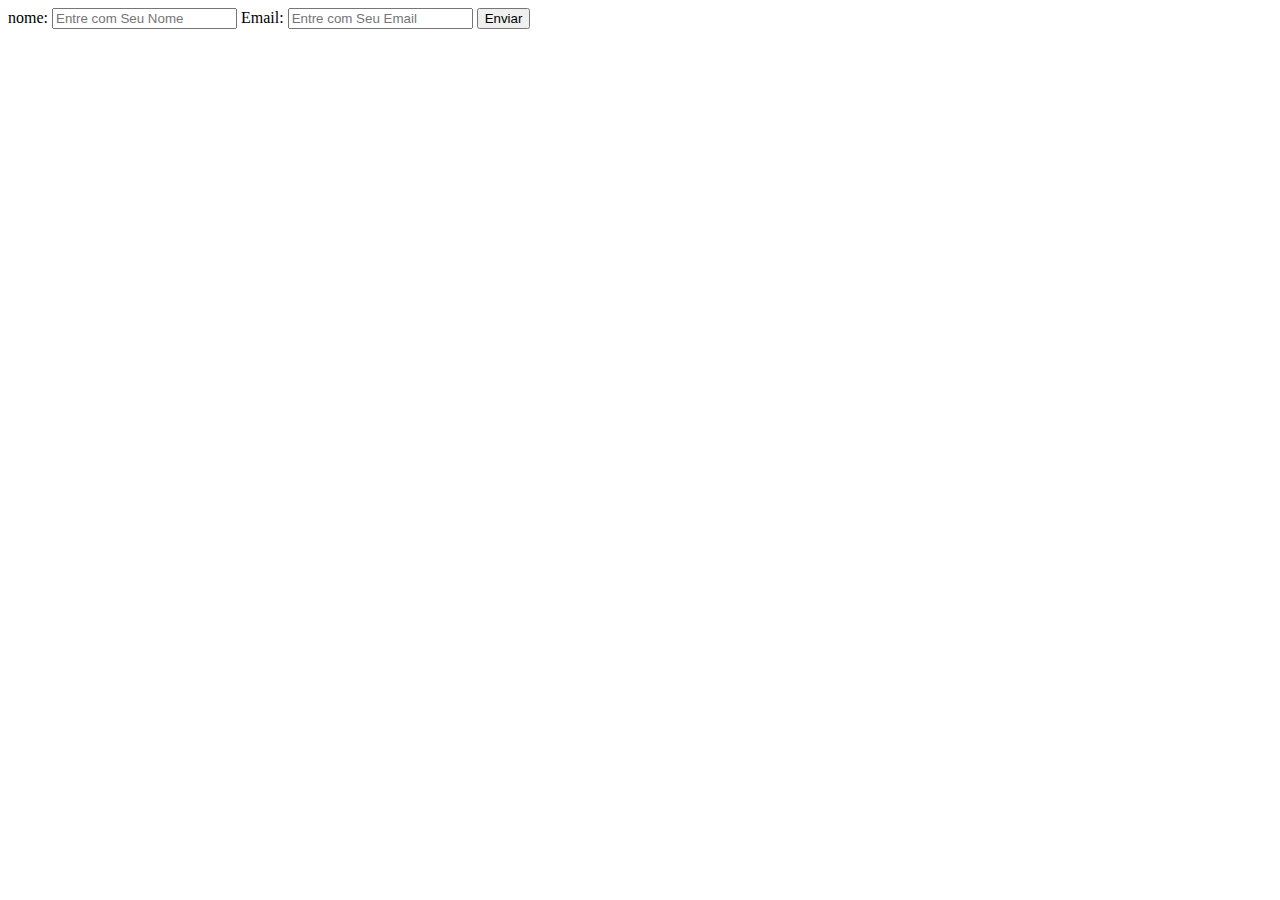
<file: index.html>
<!DOCTYPE html>
<html lang="tp-br">
<head>
    <meta charset="UTF-8">
    <meta name="viewport" content="width=device-width, initial-scale=1.0">
    <title>Document</title>
</head>
<body>
    <form>
        <label>nome:</label>
        <input type="text" name="nome" placeholder="Entre com Seu Nome">
        <label>Email:</label>
        <input type="email" name="email " placeholder="Entre com Seu Email">
        <button type="submit">Enviar</button>


    </form>
</body>
</html>
</file>
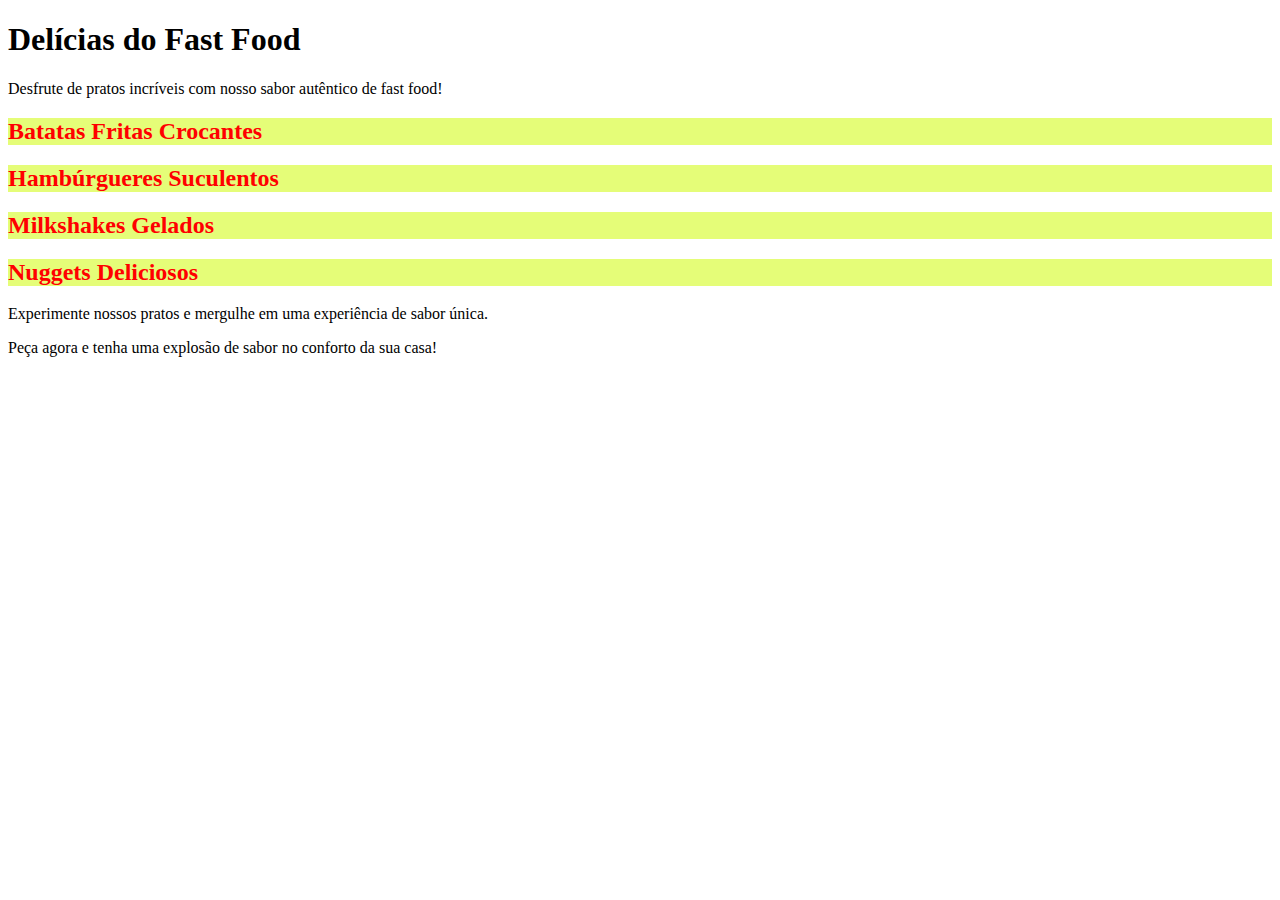
<file: css/index.html>
<!DOCTYPE html>
<html lang="en">
<head>
 <meta charset="UTF-8">
 <meta name="viewport" content="width=device-width, initial-scale=1.0">
 <title>Anúncio de Comida - Fast Food</title>
 <link rel="stylesheet" href="styles.css">
</head>
<body>
 <div class="banner">
    <h1>Delícias do Fast Food</h1>
    <p>Desfrute de pratos incríveis com nosso sabor autêntico de fast food!</p>
 </div>
 <h2 class="hex-colorido">Batatas Fritas Crocantes</h2>
 <h2 class="hex-colorido">Hambúrgueres Suculentos</h2>
 <h2 class="hex-colorido">Milkshakes Gelados</h2>
 <h2 class="hex-colorido">Nuggets Deliciosos</h2>
 <p>Experimente nossos pratos e mergulhe em uma experiência de sabor única.</p>
 <p>Peça agora e tenha uma explosão de sabor no conforto da sua casa!</p>
</body>
</html>
</file>
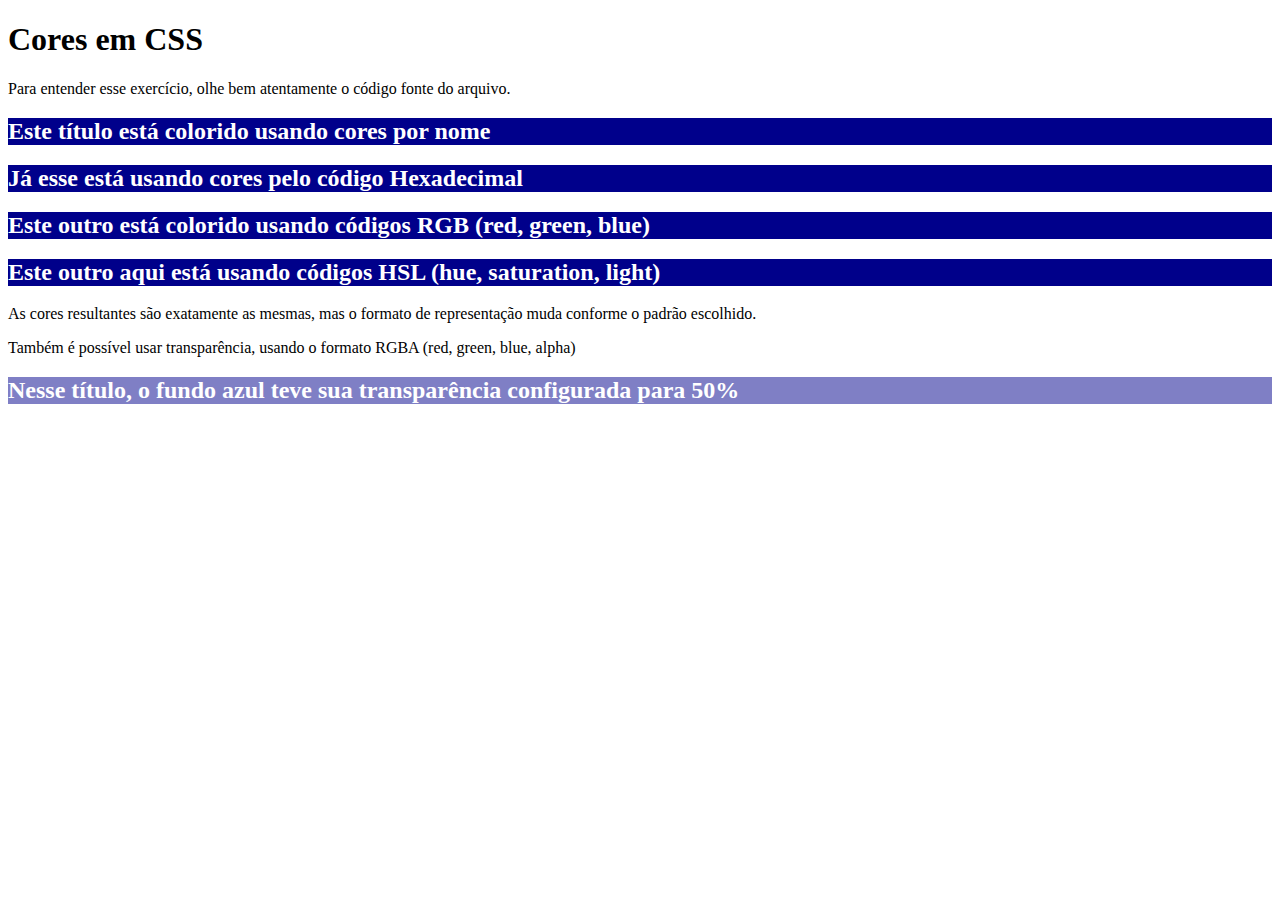
<file: cores.html>
<!DOCTYPE html>
<html lang="en">
<head>
    <meta charset="UTF-8">
    <meta name="viewport" content="width=device-width, initial-scale=1.0">
    <title>Document</title>
</head>
<body>
    
        <h1>Cores em CSS</h1>
        <p>Para entender esse exercício, olhe bem atentamente o código fonte do arquivo.</p>
        <h2 style="background-color: darkblue; color: white;">Este título está colorido usando cores por
       nome</h2>
        <h2 style="background-color: #00008b; color: #ffffff;">Já esse está usando cores pelo código
       Hexadecimal</h2>
        <h2 style="background-color: rgb(0, 0, 139); color: rgb(255, 255, 255);">Este outro está colorido
       usando códigos RGB (red, green, blue)</h2>
        <h2 style="background-color: hsl(240, 100%, 27%); color: hsl(0, 0%, 100%);">Este outro aqui
       está usando códigos HSL (hue, saturation, light)</h2>
        <p>As cores resultantes são exatamente as mesmas, mas o formato de representação muda
       conforme o padrão escolhido.</p>
        <p>Também é possível usar transparência, usando o formato RGBA (red, green, blue,
       alpha)</p>
        <h2 style="background-color: rgba(0, 0, 139, 0.5); color: white;">Nesse título, o fundo azul teve
       sua transparência configurada para 50%</h2>
       
</body>
</html>
</file>
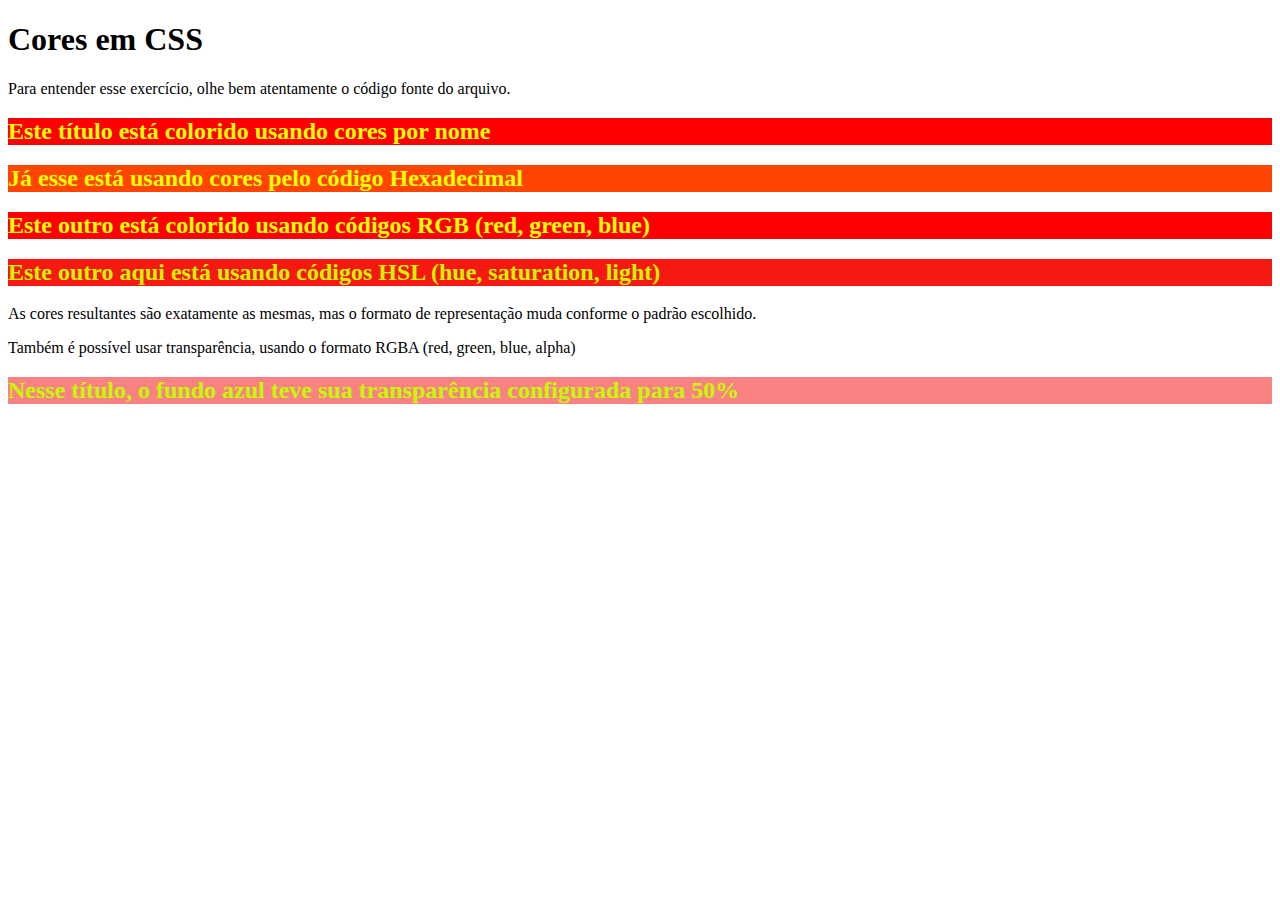
<file: cores2.html>
<!DOCTYPE html>
<html lang="en">
<head>
    <meta charset="UTF-8">
    <meta name="viewport" content="width=device-width, initial-scale=1.0">
    <title>Document</title>
</head>
<body>
    
        <h1>Cores em CSS</h1>
        <p>Para entender esse exercício, olhe bem atentamente o código fonte do arquivo.</p>
        <h2 style="background-color: red; color: yellow;">Este título está colorido usando cores por
       nome</h2>
        <h2 style="background-color: #FF4500; color: #FFFF00;">Já esse está usando cores pelo código
       Hexadecimal</h2>
        <h2 style="background-color: rgb(255, 0, 0); color: rgb(255, 255, 0);">Este outro está colorido
       usando códigos RGB (red, green, blue)</h2>
        <h2 style="background-color: hsla(2, 97%, 49%, 0.945); color: hsl(69, 98%, 48%);">Este outro aqui
       está usando códigos HSL (hue, saturation, light)</h2>
        <p>As cores resultantes são exatamente as mesmas, mas o formato de representação muda
       conforme o padrão escolhido.</p>
        <p>Também é possível usar transparência, usando o formato RGBA (red, green, blue,
       alpha)</p>
        <h2 style="background-color: rgba(248, 5, 5, 0.5); color: rgb(196, 250, 2);">Nesse título, o fundo azul teve
       sua transparência configurada para 50%</h2>
       
</body>
</html>
</file>
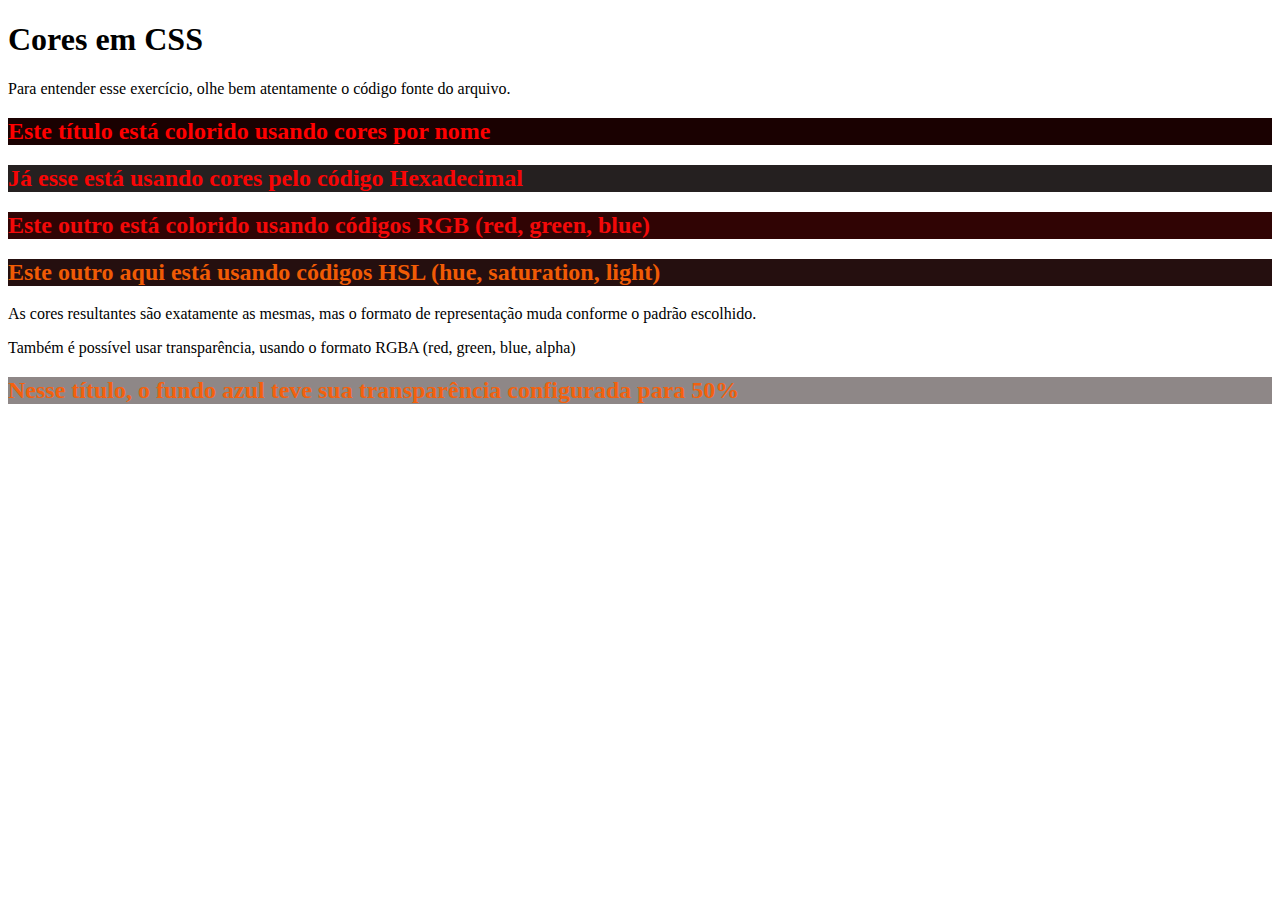
<file: cores3.html>
<!DOCTYPE html>
<html lang="en">
<head>
    <meta charset="UTF-8">
    <meta name="viewport" content="width=device-width, initial-scale=1.0">
    <title>Document</title>
</head>
<body>
    
        <h1>Cores em CSS</h1>
        <p>Para entender esse exercício, olhe bem atentamente o código fonte do arquivo.</p>
        <h2 style="background-color: rgb(26, 1, 1); color: red;">Este título está colorido usando cores por
       nome</h2>
        <h2 style="background-color: #252020; color: #f80505;">Já esse está usando cores pelo código
       Hexadecimal</h2>
        <h2 style="background-color: rgb(48, 4, 4); color: rgb(243, 9, 9);">Este outro está colorido
       usando códigos RGB (red, green, blue)</h2>
        <h2 style="background-color: hsla(0, 91%, 5%, 0.945); color: hsl(22, 96%, 48%);">Este outro aqui
       está usando códigos HSL (hue, saturation, light)</h2>
        <p>As cores resultantes são exatamente as mesmas, mas o formato de representação muda
       conforme o padrão escolhido.</p>
        <p>Também é possível usar transparência, usando o formato RGBA (red, green, blue,
       alpha)</p>
        <h2 style="background-color: rgba(29, 16, 16, 0.5); color: rgba(250, 95, 6, 0.945);">Nesse título, o fundo azul teve
       sua transparência configurada para 50%</h2>
       
</body>
</html>
</file>
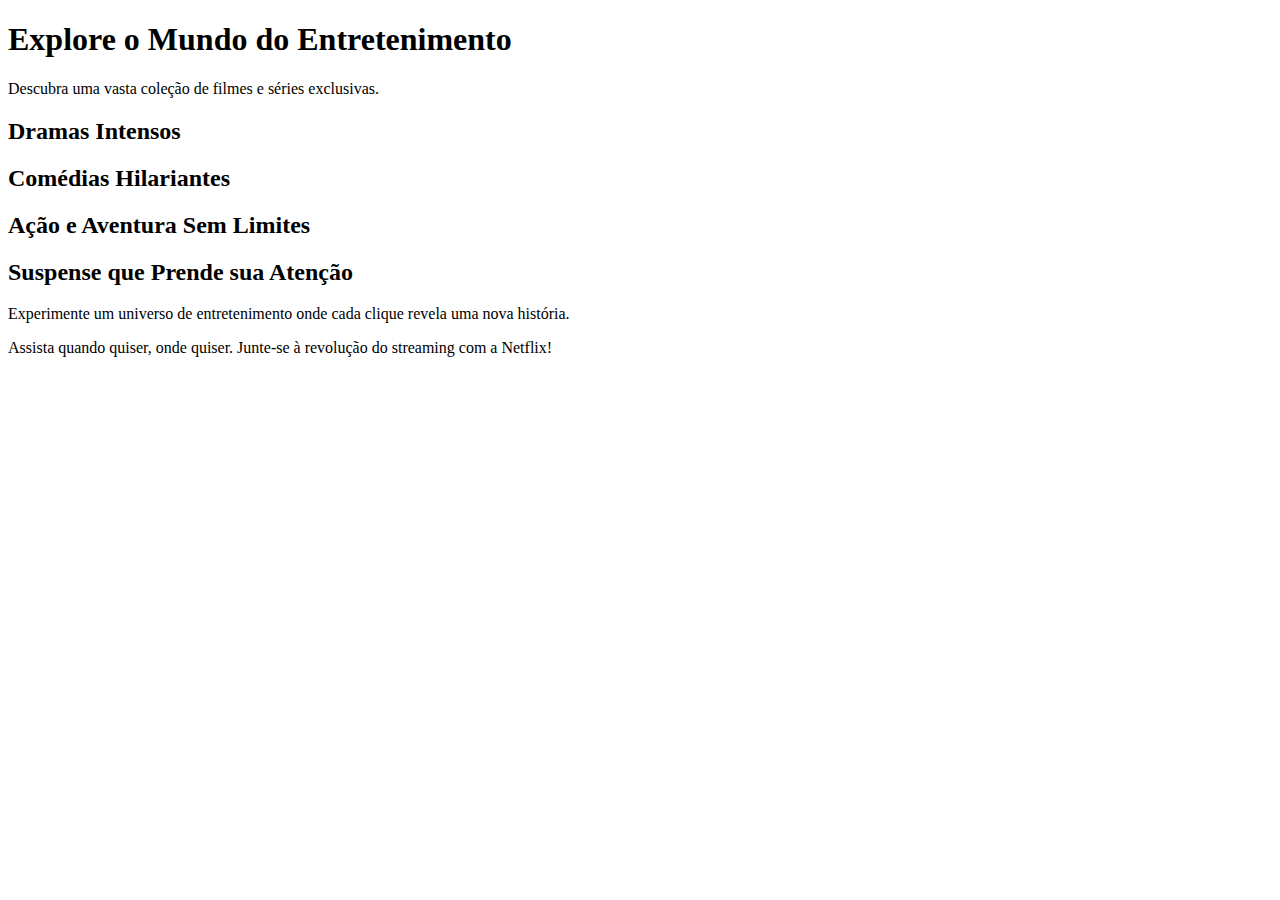
<file: css/filme-series.html>
<!DOCTYPE html>
<html lang="en">
<head>
 <meta charset="UTF-8">
 <meta name="viewport" content="width=device-width, initial-scale=1.0">
 <title>Anúncio de Filmes e Séries - Netflix</title>
 <link rel="stylesheet" href="styles.css">
</head>
<body class="bodyfilmes-series">
 <div class="banner">
    <h1>Explore o Mundo do Entretenimento</h1>
    <p>Descubra uma vasta coleção de filmes e séries exclusivas.</p>
 </div>
 <h2 class="hex-colorido-filmes">Dramas Intensos</h2>
 <h2 class="hex-colorido-filmes">Comédias Hilariantes</h2>
 <h2 class="hex-colorido-filmes">Ação e Aventura Sem Limites</h2>
 <h2 class="hex-colorido-filmes">Suspense que Prende sua Atenção</h2>
 <p>Experimente um universo de entretenimento onde cada clique revela uma nova história.</p>
 <p>Assista quando quiser, onde quiser. Junte-se à revolução do streaming com a Netflix!</p>
</body>
</html>
</file>
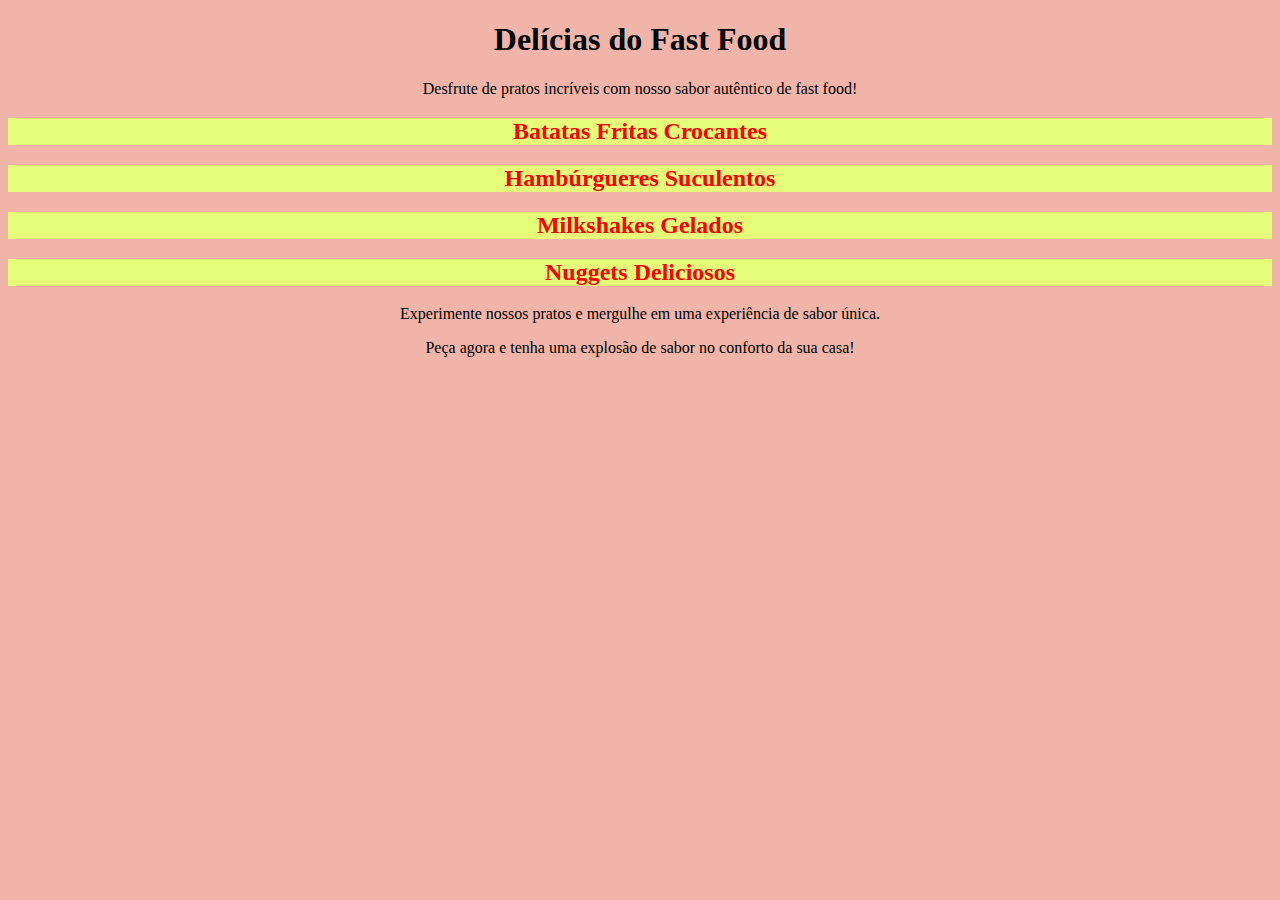
<file: css/hamburgueria.html>
<!DOCTYPE html>
<html lang="en">
<head>
 <meta charset="UTF-8">
 <meta name="viewport" content="width=device-width, initial-scale=1.0">
 <title>Cores em CSS</title>
 <link rel="stylesheet" href="styles.css">
</head>
<body class="body">
 <h1>Delícias do Fast Food</h1>
 <p>Desfrute de pratos incríveis com nosso sabor autêntico de fast food!</p>
 
 <h2 class="hex-colorido">Batatas Fritas Crocantes</h2>
 <h2 class="hex-colorido">Hambúrgueres Suculentos</h2>
 <h2 class="hex-colorido">Milkshakes Gelados</h2>
 <h2 class="hex-colorido">Nuggets Deliciosos</h2>
 
 
 <p>Experimente nossos pratos e mergulhe em uma experiência de sabor única.
</p>
<p>Peça agora e tenha uma explosão de sabor no conforto da sua casa!
</p>
</body>
</html>
</file>
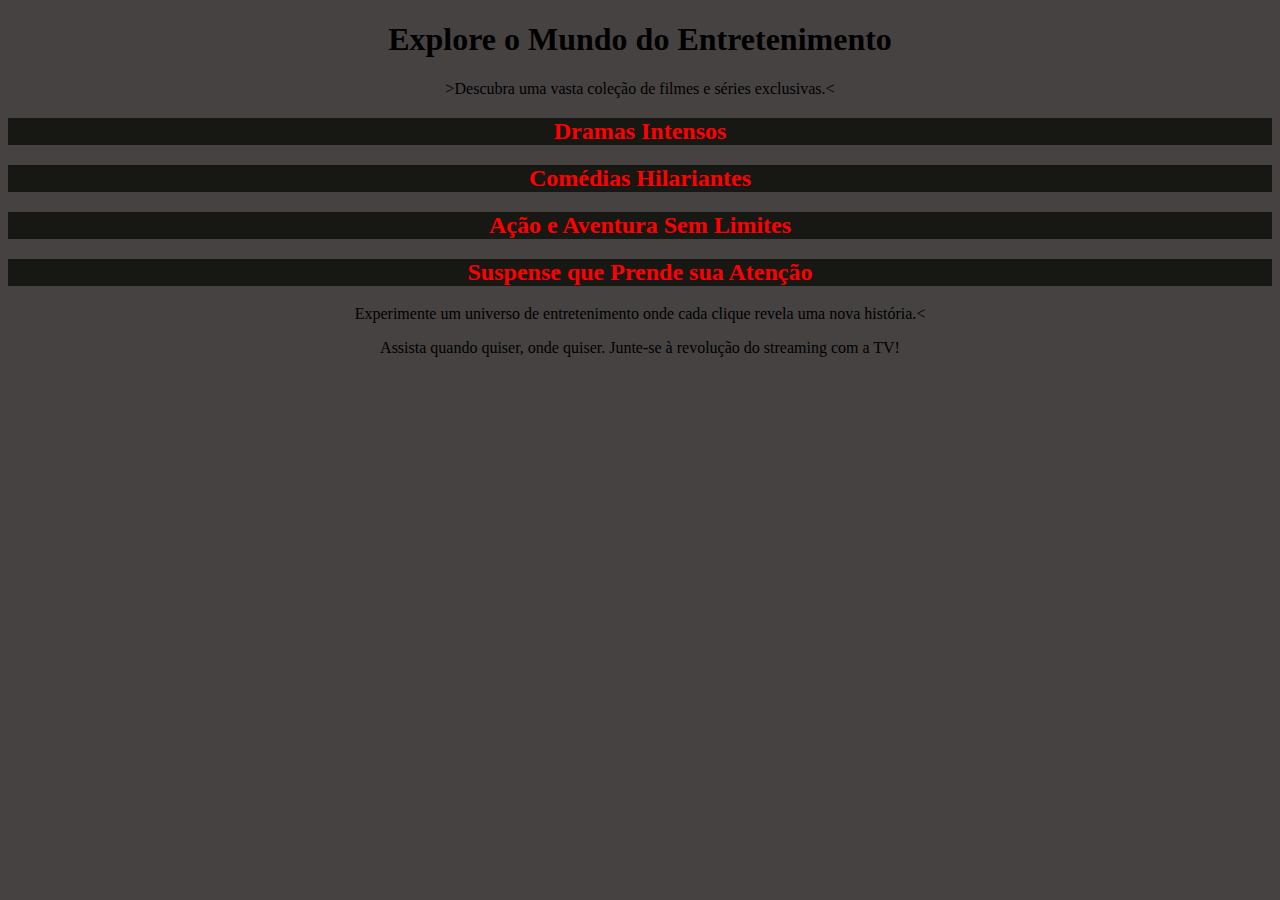
<file: css/netflix.html>
<!DOCTYPE html>
<html lang="en">
<head>
 <meta charset="UTF-8">
 <meta name="viewport" content="width=device-width, initial-scale=1.0">
 <title>Cores em CSS</title>
 <link rel="stylesheet" href="styles.css">
</head>
<body class="bodynetflix">
 <h1>Explore o Mundo do Entretenimento</h1>
 <p>>Descubra uma vasta coleção de filmes e séries exclusivas.<</p>
 
 <h2 class="hex-coloridonetflix">Dramas Intensos</h2>
 <h2 class="hex-coloridonetflix">Comédias Hilariantes</h2>
 <h2 class="hex-coloridonetflix">Ação e Aventura Sem Limites</h2>
 <h2 class="hex-coloridonetflix"> Suspense que Prende sua Atenção</h2>
 
 
 <p>Experimente um universo de entretenimento onde cada clique revela uma nova
    história.<
</p>
<p>Assista quando quiser, onde quiser. Junte-se à revolução do streaming com a TV!
</p>
</body>
</html>
</file>
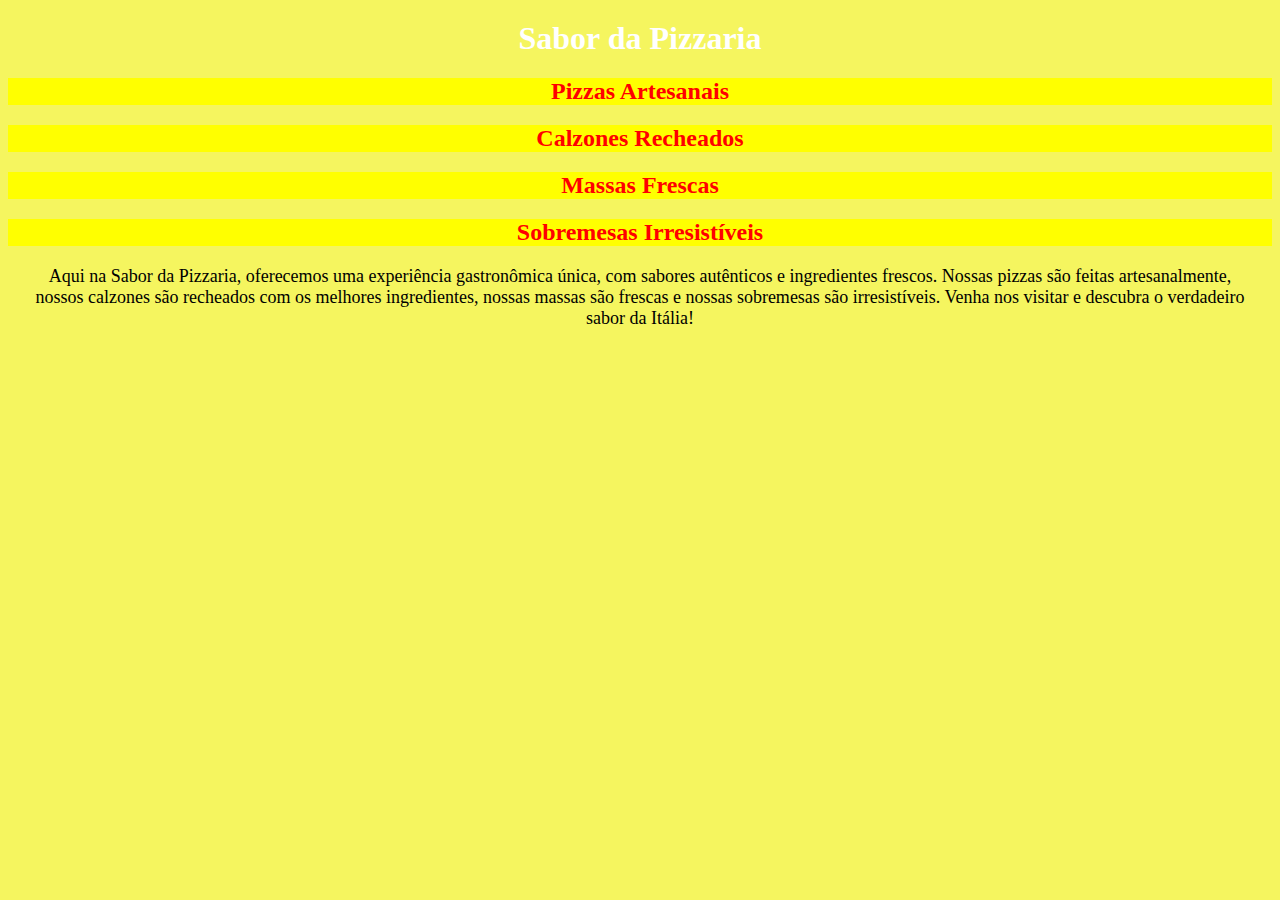
<file: trabalho/pizza.html>
<!DOCTYPE html>
<html lang="pt-br">
<head>
    <meta charset="UTF-8">
    <meta name="viewport" content="width=device-width, initial-scale=1.0">
    <title>Sabor da Pizzaria</title>
    <link rel="stylesheet" href="estilo.css">
</head>
<body class="body">
    <h1 class="h1">Sabor da Pizzaria</h1>
    <h2>Pizzas Artesanais</h2>
    <h2>Calzones Recheados</h2>
    <h2>Massas Frescas</h2>
    <h2>Sobremesas Irresistíveis</h2>
    <p>Aqui na Sabor da Pizzaria, oferecemos uma experiência gastronômica única, com sabores autênticos e ingredientes frescos. Nossas pizzas são feitas artesanalmente, nossos calzones são recheados com os melhores ingredientes, nossas massas são frescas e nossas sobremesas são irresistíveis. Venha nos visitar e descubra o verdadeiro sabor da Itália!</p>
</body>
</html>
</file>
<file: css/styles.css>
.body{
    background-color: #f0b5a8;
    text-align: center;
}
.hex-colorido {
    background-color: #e5fd78;
    color: #FF0000;
   }
   
.bodynetflix{
    background-color: #464242;
    text-align: center;
}
   .hex-coloridonetflix {
    background-color: #171814;
    color: #FF0000;
   }
</file>
<file: trabalho/estilo.css>
.body {
    background-color: #f5f55f; /* Amarelo claro */
}

.h1{
    color: #ffffff; /* Branco */
    text-align: center;
    margin-top: 20px;
}

h2 {
    background-color: #ffff00; /* Amarelo */
    color: #ff0000; /* Vermelho */
    text-align: center;
    margin-top: 20px;
}

p {
    margin: 20px;
    text-align: center;
    font-size: 18px;
}
</file>
